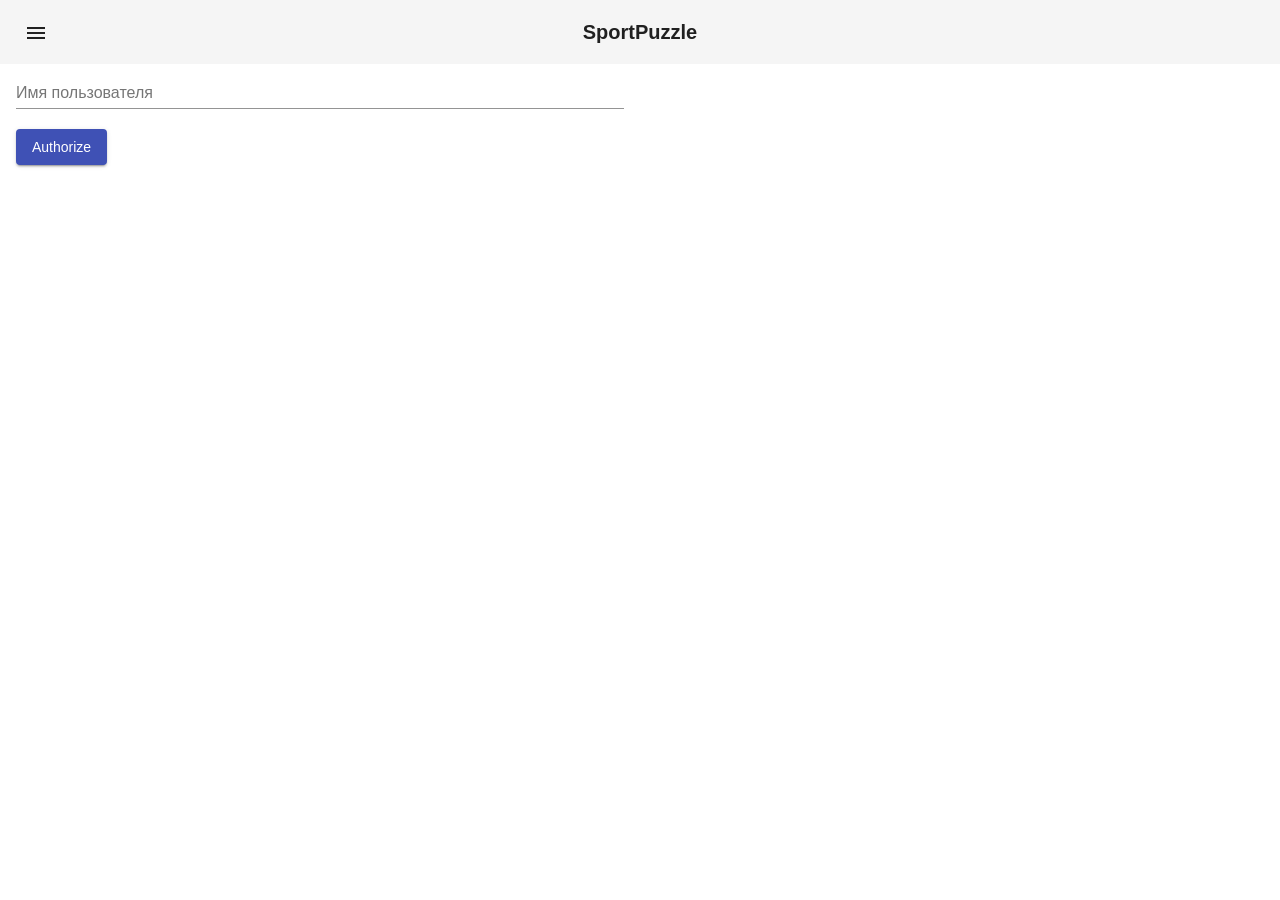
<file: index.html>
<!doctype html>
<html lang="en">
<head>
  <meta charset="utf-8">
  <title>SportPuzzle</title>
  <base href="/">

  <meta name="viewport" content="width=device-width, initial-scale=1">
  <link rel="icon" type="image/x-icon" href="favicon.ico">
  <link href="https://fonts.googleapis.com/icon?family=Material+Icons" rel="stylesheet">
<link rel="stylesheet" href="styles.45674fd48a6bd47d7253.css"></head>
<body>
  <app-root></app-root>
<script type="text/javascript" src="runtime.4b2a45bc24a55e71139a.js"></script><script type="text/javascript" src="es2015-polyfills.e5ecfcd16044078420cd.js" nomodule></script><script type="text/javascript" src="polyfills.63b0d0ef33ba90f20676.js"></script><script type="text/javascript" src="vendor.0c43f4f6d85c5fac659f.js"></script><script type="text/javascript" src="main.e3d57936a88dae4ff47b.js"></script></body>
</html>
</file>
<file: styles.45674fd48a6bd47d7253.css>
.mat-badge-content{font-weight:600;font-size:12px;font-family:Roboto,"Helvetica Neue",sans-serif}.mat-badge-small .mat-badge-content{font-size:6px}.mat-badge-large .mat-badge-content{font-size:24px}.mat-h1,.mat-headline,.mat-typography h1{font:400 24px/32px Roboto,"Helvetica Neue",sans-serif;margin:0 0 16px}.mat-h2,.mat-title,.mat-typography h2{font:500 20px/32px Roboto,"Helvetica Neue",sans-serif;margin:0 0 16px}.mat-h3,.mat-subheading-2,.mat-typography h3{font:400 16px/28px Roboto,"Helvetica Neue",sans-serif;margin:0 0 16px}.mat-h4,.mat-subheading-1,.mat-typography h4{font:400 15px/24px Roboto,"Helvetica Neue",sans-serif;margin:0 0 16px}.mat-h5,.mat-typography h5{font:400 11.62px/20px Roboto,"Helvetica Neue",sans-serif;margin:0 0 12px}.mat-h6,.mat-typography h6{font:400 9.38px/20px Roboto,"Helvetica Neue",sans-serif;margin:0 0 12px}.mat-body-2,.mat-body-strong{font:500 14px/24px Roboto,"Helvetica Neue",sans-serif}.mat-body,.mat-body-1,.mat-typography{font:400 14px/20px Roboto,"Helvetica Neue",sans-serif}.mat-body p,.mat-body-1 p,.mat-typography p{margin:0 0 12px}.mat-caption,.mat-small{font:400 12px/20px Roboto,"Helvetica Neue",sans-serif}.mat-display-4,.mat-typography .mat-display-4{font:300 112px/112px Roboto,"Helvetica Neue",sans-serif;margin:0 0 56px;letter-spacing:-.05em}.mat-display-3,.mat-typography .mat-display-3{font:400 56px/56px Roboto,"Helvetica Neue",sans-serif;margin:0 0 64px;letter-spacing:-.02em}.mat-display-2,.mat-typography .mat-display-2{font:400 45px/48px Roboto,"Helvetica Neue",sans-serif;margin:0 0 64px;letter-spacing:-.005em}.mat-display-1,.mat-typography .mat-display-1{font:400 34px/40px Roboto,"Helvetica Neue",sans-serif;margin:0 0 64px}.mat-bottom-sheet-container{font:400 14px/20px Roboto,"Helvetica Neue",sans-serif}.mat-button,.mat-fab,.mat-flat-button,.mat-icon-button,.mat-mini-fab,.mat-raised-button,.mat-stroked-button{font-family:Roboto,"Helvetica Neue",sans-serif;font-size:14px;font-weight:500}.mat-button-toggle,.mat-card{font-family:Roboto,"Helvetica Neue",sans-serif}.mat-card-title{font-size:24px;font-weight:500}.mat-card-header .mat-card-title{font-size:20px}.mat-card-content,.mat-card-subtitle{font-size:14px}.mat-checkbox{font-family:Roboto,"Helvetica Neue",sans-serif}.mat-checkbox-layout .mat-checkbox-label{line-height:24px}.mat-chip{font-size:14px;font-weight:500}.mat-chip .mat-chip-remove.mat-icon,.mat-chip .mat-chip-trailing-icon.mat-icon{font-size:18px}.mat-table{font-family:Roboto,"Helvetica Neue",sans-serif}.mat-header-cell{font-size:12px;font-weight:500}.mat-cell,.mat-footer-cell{font-size:14px}.mat-calendar{font-family:Roboto,"Helvetica Neue",sans-serif}.mat-calendar-body{font-size:13px}.mat-calendar-body-label,.mat-calendar-period-button{font-size:14px;font-weight:500}.mat-calendar-table-header th{font-size:11px;font-weight:400}.mat-dialog-title{font:500 20px/32px Roboto,"Helvetica Neue",sans-serif}.mat-expansion-panel-header{font-family:Roboto,"Helvetica Neue",sans-serif;font-size:15px;font-weight:400}.mat-expansion-panel-content{font:400 14px/20px Roboto,"Helvetica Neue",sans-serif}.mat-form-field{font-size:inherit;font-weight:400;line-height:1.125;font-family:Roboto,"Helvetica Neue",sans-serif}.mat-form-field-wrapper{padding-bottom:1.34375em}.mat-form-field-prefix .mat-icon,.mat-form-field-suffix .mat-icon{font-size:150%;line-height:1.125}.mat-form-field-prefix .mat-icon-button,.mat-form-field-suffix .mat-icon-button{height:1.5em;width:1.5em}.mat-form-field-prefix .mat-icon-button .mat-icon,.mat-form-field-suffix .mat-icon-button .mat-icon{height:1.125em;line-height:1.125}.mat-form-field-infix{padding:.5em 0;border-top:.84375em solid transparent}.mat-form-field-can-float .mat-input-server:focus+.mat-form-field-label-wrapper .mat-form-field-label,.mat-form-field-can-float.mat-form-field-should-float .mat-form-field-label{-webkit-transform:translateY(-1.34375em) scale(.75);transform:translateY(-1.34375em) scale(.75);width:133.33333%}.mat-form-field-can-float .mat-input-server[label]:not(:label-shown)+.mat-form-field-label-wrapper .mat-form-field-label{-webkit-transform:translateY(-1.34374em) scale(.75);transform:translateY(-1.34374em) scale(.75);width:133.33334%}.mat-form-field-label-wrapper{top:-.84375em;padding-top:.84375em}.mat-form-field-label{top:1.34375em}.mat-form-field-underline{bottom:1.34375em}.mat-form-field-subscript-wrapper{font-size:75%;margin-top:.66667em;top:calc(100% - 1.79167em)}.mat-form-field-appearance-legacy .mat-form-field-wrapper{padding-bottom:1.25em}.mat-form-field-appearance-legacy .mat-form-field-infix{padding:.4375em 0}.mat-form-field-appearance-legacy.mat-form-field-can-float .mat-input-server:focus+.mat-form-field-label-wrapper .mat-form-field-label,.mat-form-field-appearance-legacy.mat-form-field-can-float.mat-form-field-should-float .mat-form-field-label{-webkit-transform:translateY(-1.28125em) scale(.75) perspective(100px) translateZ(.001px);transform:translateY(-1.28125em) scale(.75) perspective(100px) translateZ(.001px);-ms-transform:translateY(-1.28125em) scale(.75);width:133.33333%}.mat-form-field-appearance-legacy.mat-form-field-can-float .mat-form-field-autofill-control:-webkit-autofill+.mat-form-field-label-wrapper .mat-form-field-label{-webkit-transform:translateY(-1.28125em) scale(.75) perspective(100px) translateZ(.00101px);transform:translateY(-1.28125em) scale(.75) perspective(100px) translateZ(.00101px);-ms-transform:translateY(-1.28124em) scale(.75);width:133.33334%}.mat-form-field-appearance-legacy.mat-form-field-can-float .mat-input-server[label]:not(:label-shown)+.mat-form-field-label-wrapper .mat-form-field-label{-webkit-transform:translateY(-1.28125em) scale(.75) perspective(100px) translateZ(.00102px);transform:translateY(-1.28125em) scale(.75) perspective(100px) translateZ(.00102px);-ms-transform:translateY(-1.28123em) scale(.75);width:133.33335%}.mat-form-field-appearance-legacy .mat-form-field-label{top:1.28125em}.mat-form-field-appearance-legacy .mat-form-field-subscript-wrapper{margin-top:.54167em;top:calc(100% - 1.66667em)}@media print{.mat-form-field-appearance-legacy.mat-form-field-can-float .mat-input-server:focus+.mat-form-field-label-wrapper .mat-form-field-label,.mat-form-field-appearance-legacy.mat-form-field-can-float.mat-form-field-should-float .mat-form-field-label{-webkit-transform:translateY(-1.28122em) scale(.75);transform:translateY(-1.28122em) scale(.75)}.mat-form-field-appearance-legacy.mat-form-field-can-float .mat-form-field-autofill-control:-webkit-autofill+.mat-form-field-label-wrapper .mat-form-field-label{-webkit-transform:translateY(-1.28121em) scale(.75);transform:translateY(-1.28121em) scale(.75)}.mat-form-field-appearance-legacy.mat-form-field-can-float .mat-input-server[label]:not(:label-shown)+.mat-form-field-label-wrapper .mat-form-field-label{-webkit-transform:translateY(-1.2812em) scale(.75);transform:translateY(-1.2812em) scale(.75)}}.mat-form-field-appearance-fill .mat-form-field-infix{padding:.25em 0 .75em}.mat-form-field-appearance-fill .mat-form-field-label{top:1.09375em;margin-top:-.5em}.mat-form-field-appearance-fill.mat-form-field-can-float .mat-input-server:focus+.mat-form-field-label-wrapper .mat-form-field-label,.mat-form-field-appearance-fill.mat-form-field-can-float.mat-form-field-should-float .mat-form-field-label{-webkit-transform:translateY(-.59375em) scale(.75);transform:translateY(-.59375em) scale(.75);width:133.33333%}.mat-form-field-appearance-fill.mat-form-field-can-float .mat-input-server[label]:not(:label-shown)+.mat-form-field-label-wrapper .mat-form-field-label{-webkit-transform:translateY(-.59374em) scale(.75);transform:translateY(-.59374em) scale(.75);width:133.33334%}.mat-form-field-appearance-outline .mat-form-field-infix{padding:1em 0}.mat-form-field-appearance-outline .mat-form-field-label{top:1.84375em;margin-top:-.25em}.mat-form-field-appearance-outline.mat-form-field-can-float .mat-input-server:focus+.mat-form-field-label-wrapper .mat-form-field-label,.mat-form-field-appearance-outline.mat-form-field-can-float.mat-form-field-should-float .mat-form-field-label{-webkit-transform:translateY(-1.59375em) scale(.75);transform:translateY(-1.59375em) scale(.75);width:133.33333%}.mat-form-field-appearance-outline.mat-form-field-can-float .mat-input-server[label]:not(:label-shown)+.mat-form-field-label-wrapper .mat-form-field-label{-webkit-transform:translateY(-1.59374em) scale(.75);transform:translateY(-1.59374em) scale(.75);width:133.33334%}.mat-grid-tile-footer,.mat-grid-tile-header{font-size:14px}.mat-grid-tile-footer .mat-line,.mat-grid-tile-header .mat-line{white-space:nowrap;overflow:hidden;text-overflow:ellipsis;display:block;box-sizing:border-box}.mat-grid-tile-footer .mat-line:nth-child(n+2),.mat-grid-tile-header .mat-line:nth-child(n+2){font-size:12px}input.mat-input-element{margin-top:-.0625em}.mat-menu-item{font-family:Roboto,"Helvetica Neue",sans-serif;font-size:14px;font-weight:400}.mat-paginator,.mat-paginator-page-size .mat-select-trigger{font-family:Roboto,"Helvetica Neue",sans-serif;font-size:12px}.mat-radio-button,.mat-select{font-family:Roboto,"Helvetica Neue",sans-serif}.mat-select-trigger{height:1.125em}.mat-slide-toggle-content{font-family:Roboto,"Helvetica Neue",sans-serif}.mat-slider-thumb-label-text{font-family:Roboto,"Helvetica Neue",sans-serif;font-size:12px;font-weight:500}.mat-stepper-horizontal,.mat-stepper-vertical{font-family:Roboto,"Helvetica Neue",sans-serif}.mat-step-label{font-size:14px;font-weight:400}.mat-step-sub-label-error{font-weight:400}.mat-step-label-error{font-size:14px}.mat-step-label-selected{font-size:14px;font-weight:500}.mat-tab-group{font-family:Roboto,"Helvetica Neue",sans-serif}.mat-tab-label,.mat-tab-link{font-family:Roboto,"Helvetica Neue",sans-serif;font-size:14px;font-weight:500}.mat-toolbar,.mat-toolbar h1,.mat-toolbar h2,.mat-toolbar h3,.mat-toolbar h4,.mat-toolbar h5,.mat-toolbar h6{font:500 20px/32px Roboto,"Helvetica Neue",sans-serif;margin:0}.mat-tooltip{font-family:Roboto,"Helvetica Neue",sans-serif;font-size:10px;padding-top:6px;padding-bottom:6px}.mat-tooltip-handset{font-size:14px;padding-top:8px;padding-bottom:8px}.mat-list-item,.mat-list-option{font-family:Roboto,"Helvetica Neue",sans-serif}.mat-list-base .mat-list-item{font-size:16px}.mat-list-base .mat-list-item .mat-line{white-space:nowrap;overflow:hidden;text-overflow:ellipsis;display:block;box-sizing:border-box}.mat-list-base .mat-list-item .mat-line:nth-child(n+2){font-size:14px}.mat-list-base .mat-list-option{font-size:16px}.mat-list-base .mat-list-option .mat-line{white-space:nowrap;overflow:hidden;text-overflow:ellipsis;display:block;box-sizing:border-box}.mat-list-base .mat-list-option .mat-line:nth-child(n+2){font-size:14px}.mat-list-base[dense] .mat-list-item{font-size:12px}.mat-list-base[dense] .mat-list-item .mat-line{white-space:nowrap;overflow:hidden;text-overflow:ellipsis;display:block;box-sizing:border-box}.mat-list-base[dense] .mat-list-item .mat-line:nth-child(n+2),.mat-list-base[dense] .mat-list-option{font-size:12px}.mat-list-base[dense] .mat-list-option .mat-line{white-space:nowrap;overflow:hidden;text-overflow:ellipsis;display:block;box-sizing:border-box}.mat-list-base[dense] .mat-list-option .mat-line:nth-child(n+2){font-size:12px}.mat-list-base[dense] .mat-subheader{font-family:Roboto,"Helvetica Neue",sans-serif;font-size:12px;font-weight:500}.mat-option{font-family:Roboto,"Helvetica Neue",sans-serif;font-size:16px;color:rgba(0,0,0,.87)}.mat-optgroup-label{font:500 14px/24px Roboto,"Helvetica Neue",sans-serif;color:rgba(0,0,0,.54)}.mat-simple-snackbar{font-family:Roboto,"Helvetica Neue",sans-serif;font-size:14px}.mat-simple-snackbar-action{line-height:1;font-family:inherit;font-size:inherit;font-weight:500}.mat-ripple{overflow:hidden;position:relative}.mat-ripple.mat-ripple-unbounded{overflow:visible}.mat-ripple-element{position:absolute;border-radius:50%;pointer-events:none;transition:opacity,-webkit-transform 0s cubic-bezier(0,0,.2,1);transition:opacity,transform 0s cubic-bezier(0,0,.2,1);transition:opacity,transform 0s cubic-bezier(0,0,.2,1),-webkit-transform 0s cubic-bezier(0,0,.2,1);-webkit-transform:scale(0);transform:scale(0)}@media (-ms-high-contrast:active){.mat-ripple-element{display:none}}.cdk-visually-hidden{border:0;clip:rect(0 0 0 0);height:1px;margin:-1px;overflow:hidden;padding:0;position:absolute;width:1px;outline:0;-webkit-appearance:none;-moz-appearance:none}.cdk-global-overlay-wrapper,.cdk-overlay-container{pointer-events:none;top:0;left:0;height:100%;width:100%}.cdk-overlay-container{position:fixed;z-index:1000}.cdk-overlay-container:empty{display:none}.cdk-global-overlay-wrapper{display:flex;position:absolute;z-index:1000}.cdk-overlay-pane{position:absolute;pointer-events:auto;box-sizing:border-box;z-index:1000;display:flex;max-width:100%;max-height:100%}.cdk-overlay-backdrop{position:absolute;top:0;bottom:0;left:0;right:0;z-index:1000;pointer-events:auto;-webkit-tap-highlight-color:transparent;transition:opacity .4s cubic-bezier(.25,.8,.25,1);opacity:0}.cdk-overlay-backdrop.cdk-overlay-backdrop-showing{opacity:1}@media screen and (-ms-high-contrast:active){.cdk-overlay-backdrop.cdk-overlay-backdrop-showing{opacity:.6}}.cdk-overlay-dark-backdrop{background:rgba(0,0,0,.32)}.cdk-overlay-transparent-backdrop,.cdk-overlay-transparent-backdrop.cdk-overlay-backdrop-showing{opacity:0}.cdk-overlay-connected-position-bounding-box{position:absolute;z-index:1000;display:flex;flex-direction:column;min-width:1px;min-height:1px}.cdk-global-scrollblock{position:fixed;width:100%;overflow-y:scroll}@-webkit-keyframes cdk-text-field-autofill-start{/*!*/}@keyframes cdk-text-field-autofill-start{/*!*/}@-webkit-keyframes cdk-text-field-autofill-end{/*!*/}@keyframes cdk-text-field-autofill-end{/*!*/}.cdk-text-field-autofill-monitored:-webkit-autofill{-webkit-animation-name:cdk-text-field-autofill-start;animation-name:cdk-text-field-autofill-start}.cdk-text-field-autofill-monitored:not(:-webkit-autofill){-webkit-animation-name:cdk-text-field-autofill-end;animation-name:cdk-text-field-autofill-end}textarea.cdk-textarea-autosize{resize:none}textarea.cdk-textarea-autosize-measuring{height:auto!important;overflow:hidden!important;padding:2px 0!important;box-sizing:content-box!important}.mat-ripple-element{background-color:rgba(0,0,0,.1)}.mat-option.mat-selected:not(.mat-option-multiple):not(.mat-option-disabled),.mat-option:focus:not(.mat-option-disabled),.mat-option:hover:not(.mat-option-disabled){background:rgba(0,0,0,.04)}.mat-option.mat-active{background:rgba(0,0,0,.04);color:rgba(0,0,0,.87)}.mat-option.mat-option-disabled{color:rgba(0,0,0,.38)}.mat-primary .mat-option.mat-selected:not(.mat-option-disabled){color:#3f51b5}.mat-accent .mat-option.mat-selected:not(.mat-option-disabled){color:#ff4081}.mat-warn .mat-option.mat-selected:not(.mat-option-disabled){color:#f44336}.mat-optgroup-disabled .mat-optgroup-label{color:rgba(0,0,0,.38)}.mat-pseudo-checkbox{color:rgba(0,0,0,.54)}.mat-pseudo-checkbox::after{color:#fafafa}.mat-accent .mat-pseudo-checkbox-checked,.mat-accent .mat-pseudo-checkbox-indeterminate,.mat-pseudo-checkbox-checked,.mat-pseudo-checkbox-indeterminate{background:#ff4081}.mat-primary .mat-pseudo-checkbox-checked,.mat-primary .mat-pseudo-checkbox-indeterminate{background:#3f51b5}.mat-warn .mat-pseudo-checkbox-checked,.mat-warn .mat-pseudo-checkbox-indeterminate{background:#f44336}.mat-pseudo-checkbox-checked.mat-pseudo-checkbox-disabled,.mat-pseudo-checkbox-indeterminate.mat-pseudo-checkbox-disabled{background:#b0b0b0}.mat-elevation-z0{box-shadow:0 0 0 0 rgba(0,0,0,.2),0 0 0 0 rgba(0,0,0,.14),0 0 0 0 rgba(0,0,0,.12)}.mat-elevation-z1{box-shadow:0 2px 1px -1px rgba(0,0,0,.2),0 1px 1px 0 rgba(0,0,0,.14),0 1px 3px 0 rgba(0,0,0,.12)}.mat-elevation-z2{box-shadow:0 3px 1px -2px rgba(0,0,0,.2),0 2px 2px 0 rgba(0,0,0,.14),0 1px 5px 0 rgba(0,0,0,.12)}.mat-elevation-z3{box-shadow:0 3px 3px -2px rgba(0,0,0,.2),0 3px 4px 0 rgba(0,0,0,.14),0 1px 8px 0 rgba(0,0,0,.12)}.mat-elevation-z4{box-shadow:0 2px 4px -1px rgba(0,0,0,.2),0 4px 5px 0 rgba(0,0,0,.14),0 1px 10px 0 rgba(0,0,0,.12)}.mat-elevation-z5{box-shadow:0 3px 5px -1px rgba(0,0,0,.2),0 5px 8px 0 rgba(0,0,0,.14),0 1px 14px 0 rgba(0,0,0,.12)}.mat-elevation-z6{box-shadow:0 3px 5px -1px rgba(0,0,0,.2),0 6px 10px 0 rgba(0,0,0,.14),0 1px 18px 0 rgba(0,0,0,.12)}.mat-elevation-z7{box-shadow:0 4px 5px -2px rgba(0,0,0,.2),0 7px 10px 1px rgba(0,0,0,.14),0 2px 16px 1px rgba(0,0,0,.12)}.mat-elevation-z8{box-shadow:0 5px 5px -3px rgba(0,0,0,.2),0 8px 10px 1px rgba(0,0,0,.14),0 3px 14px 2px rgba(0,0,0,.12)}.mat-elevation-z9{box-shadow:0 5px 6px -3px rgba(0,0,0,.2),0 9px 12px 1px rgba(0,0,0,.14),0 3px 16px 2px rgba(0,0,0,.12)}.mat-elevation-z10{box-shadow:0 6px 6px -3px rgba(0,0,0,.2),0 10px 14px 1px rgba(0,0,0,.14),0 4px 18px 3px rgba(0,0,0,.12)}.mat-elevation-z11{box-shadow:0 6px 7px -4px rgba(0,0,0,.2),0 11px 15px 1px rgba(0,0,0,.14),0 4px 20px 3px rgba(0,0,0,.12)}.mat-elevation-z12{box-shadow:0 7px 8px -4px rgba(0,0,0,.2),0 12px 17px 2px rgba(0,0,0,.14),0 5px 22px 4px rgba(0,0,0,.12)}.mat-elevation-z13{box-shadow:0 7px 8px -4px rgba(0,0,0,.2),0 13px 19px 2px rgba(0,0,0,.14),0 5px 24px 4px rgba(0,0,0,.12)}.mat-elevation-z14{box-shadow:0 7px 9px -4px rgba(0,0,0,.2),0 14px 21px 2px rgba(0,0,0,.14),0 5px 26px 4px rgba(0,0,0,.12)}.mat-elevation-z15{box-shadow:0 8px 9px -5px rgba(0,0,0,.2),0 15px 22px 2px rgba(0,0,0,.14),0 6px 28px 5px rgba(0,0,0,.12)}.mat-elevation-z16{box-shadow:0 8px 10px -5px rgba(0,0,0,.2),0 16px 24px 2px rgba(0,0,0,.14),0 6px 30px 5px rgba(0,0,0,.12)}.mat-elevation-z17{box-shadow:0 8px 11px -5px rgba(0,0,0,.2),0 17px 26px 2px rgba(0,0,0,.14),0 6px 32px 5px rgba(0,0,0,.12)}.mat-elevation-z18{box-shadow:0 9px 11px -5px rgba(0,0,0,.2),0 18px 28px 2px rgba(0,0,0,.14),0 7px 34px 6px rgba(0,0,0,.12)}.mat-elevation-z19{box-shadow:0 9px 12px -6px rgba(0,0,0,.2),0 19px 29px 2px rgba(0,0,0,.14),0 7px 36px 6px rgba(0,0,0,.12)}.mat-elevation-z20{box-shadow:0 10px 13px -6px rgba(0,0,0,.2),0 20px 31px 3px rgba(0,0,0,.14),0 8px 38px 7px rgba(0,0,0,.12)}.mat-elevation-z21{box-shadow:0 10px 13px -6px rgba(0,0,0,.2),0 21px 33px 3px rgba(0,0,0,.14),0 8px 40px 7px rgba(0,0,0,.12)}.mat-elevation-z22{box-shadow:0 10px 14px -6px rgba(0,0,0,.2),0 22px 35px 3px rgba(0,0,0,.14),0 8px 42px 7px rgba(0,0,0,.12)}.mat-elevation-z23{box-shadow:0 11px 14px -7px rgba(0,0,0,.2),0 23px 36px 3px rgba(0,0,0,.14),0 9px 44px 8px rgba(0,0,0,.12)}.mat-elevation-z24{box-shadow:0 11px 15px -7px rgba(0,0,0,.2),0 24px 38px 3px rgba(0,0,0,.14),0 9px 46px 8px rgba(0,0,0,.12)}.mat-app-background{background-color:#fafafa;color:rgba(0,0,0,.87)}.mat-theme-loaded-marker{display:none}.mat-autocomplete-panel{background:#fff;color:rgba(0,0,0,.87)}.mat-autocomplete-panel:not([class*=mat-elevation-z]){box-shadow:0 2px 4px -1px rgba(0,0,0,.2),0 4px 5px 0 rgba(0,0,0,.14),0 1px 10px 0 rgba(0,0,0,.12)}.mat-autocomplete-panel .mat-option.mat-selected:not(.mat-active):not(:hover){background:#fff}.mat-autocomplete-panel .mat-option.mat-selected:not(.mat-active):not(:hover):not(.mat-option-disabled){color:rgba(0,0,0,.87)}@media (-ms-high-contrast:active){.mat-badge-content{outline:solid 1px;border-radius:0}.mat-checkbox-disabled{opacity:.5}}.mat-badge-accent .mat-badge-content{background:#ff4081;color:#fff}.mat-badge-warn .mat-badge-content{color:#fff;background:#f44336}.mat-badge{position:relative}.mat-badge-hidden .mat-badge-content{display:none}.mat-badge-disabled .mat-badge-content{background:#b9b9b9;color:rgba(0,0,0,.38)}.mat-badge-content{color:#fff;background:#3f51b5;position:absolute;text-align:center;display:inline-block;border-radius:50%;transition:-webkit-transform .2s ease-in-out;transition:transform .2s ease-in-out;transition:transform .2s ease-in-out,-webkit-transform .2s ease-in-out;-webkit-transform:scale(.6);transform:scale(.6);overflow:hidden;white-space:nowrap;text-overflow:ellipsis;pointer-events:none}.mat-badge-content.mat-badge-active{-webkit-transform:none;transform:none}.mat-badge-small .mat-badge-content{width:16px;height:16px;line-height:16px}.mat-badge-small.mat-badge-above .mat-badge-content{top:-8px}.mat-badge-small.mat-badge-below .mat-badge-content{bottom:-8px}.mat-badge-small.mat-badge-before .mat-badge-content{left:-16px}[dir=rtl] .mat-badge-small.mat-badge-before .mat-badge-content{left:auto;right:-16px}.mat-badge-small.mat-badge-after .mat-badge-content{right:-16px}[dir=rtl] .mat-badge-small.mat-badge-after .mat-badge-content{right:auto;left:-16px}.mat-badge-small.mat-badge-overlap.mat-badge-before .mat-badge-content{left:-8px}[dir=rtl] .mat-badge-small.mat-badge-overlap.mat-badge-before .mat-badge-content{left:auto;right:-8px}.mat-badge-small.mat-badge-overlap.mat-badge-after .mat-badge-content{right:-8px}[dir=rtl] .mat-badge-small.mat-badge-overlap.mat-badge-after .mat-badge-content{right:auto;left:-8px}.mat-badge-medium .mat-badge-content{width:22px;height:22px;line-height:22px}.mat-badge-medium.mat-badge-above .mat-badge-content{top:-11px}.mat-badge-medium.mat-badge-below .mat-badge-content{bottom:-11px}.mat-badge-medium.mat-badge-before .mat-badge-content{left:-22px}[dir=rtl] .mat-badge-medium.mat-badge-before .mat-badge-content{left:auto;right:-22px}.mat-badge-medium.mat-badge-after .mat-badge-content{right:-22px}[dir=rtl] .mat-badge-medium.mat-badge-after .mat-badge-content{right:auto;left:-22px}.mat-badge-medium.mat-badge-overlap.mat-badge-before .mat-badge-content{left:-11px}[dir=rtl] .mat-badge-medium.mat-badge-overlap.mat-badge-before .mat-badge-content{left:auto;right:-11px}.mat-badge-medium.mat-badge-overlap.mat-badge-after .mat-badge-content{right:-11px}[dir=rtl] .mat-badge-medium.mat-badge-overlap.mat-badge-after .mat-badge-content{right:auto;left:-11px}.mat-badge-large .mat-badge-content{width:28px;height:28px;line-height:28px}.mat-badge-large.mat-badge-above .mat-badge-content{top:-14px}.mat-badge-large.mat-badge-below .mat-badge-content{bottom:-14px}.mat-badge-large.mat-badge-before .mat-badge-content{left:-28px}[dir=rtl] .mat-badge-large.mat-badge-before .mat-badge-content{left:auto;right:-28px}.mat-badge-large.mat-badge-after .mat-badge-content{right:-28px}[dir=rtl] .mat-badge-large.mat-badge-after .mat-badge-content{right:auto;left:-28px}.mat-badge-large.mat-badge-overlap.mat-badge-before .mat-badge-content{left:-14px}[dir=rtl] .mat-badge-large.mat-badge-overlap.mat-badge-before .mat-badge-content{left:auto;right:-14px}.mat-badge-large.mat-badge-overlap.mat-badge-after .mat-badge-content{right:-14px}[dir=rtl] .mat-badge-large.mat-badge-overlap.mat-badge-after .mat-badge-content{right:auto;left:-14px}.mat-bottom-sheet-container{box-shadow:0 8px 10px -5px rgba(0,0,0,.2),0 16px 24px 2px rgba(0,0,0,.14),0 6px 30px 5px rgba(0,0,0,.12);background:#fff;color:rgba(0,0,0,.87)}.mat-button,.mat-icon-button,.mat-stroked-button{color:inherit;background:0 0}.mat-button.mat-primary,.mat-icon-button.mat-primary,.mat-stroked-button.mat-primary{color:#3f51b5}.mat-button.mat-accent,.mat-icon-button.mat-accent,.mat-stroked-button.mat-accent{color:#ff4081}.mat-button.mat-warn,.mat-icon-button.mat-warn,.mat-stroked-button.mat-warn{color:#f44336}.mat-button.mat-accent[disabled],.mat-button.mat-primary[disabled],.mat-button.mat-warn[disabled],.mat-button[disabled][disabled],.mat-icon-button.mat-accent[disabled],.mat-icon-button.mat-primary[disabled],.mat-icon-button.mat-warn[disabled],.mat-icon-button[disabled][disabled],.mat-stroked-button.mat-accent[disabled],.mat-stroked-button.mat-primary[disabled],.mat-stroked-button.mat-warn[disabled],.mat-stroked-button[disabled][disabled]{color:rgba(0,0,0,.26)}.mat-button.mat-primary .mat-button-focus-overlay,.mat-icon-button.mat-primary .mat-button-focus-overlay,.mat-stroked-button.mat-primary .mat-button-focus-overlay{background-color:#3f51b5}.mat-button.mat-accent .mat-button-focus-overlay,.mat-icon-button.mat-accent .mat-button-focus-overlay,.mat-stroked-button.mat-accent .mat-button-focus-overlay{background-color:#ff4081}.mat-button.mat-warn .mat-button-focus-overlay,.mat-icon-button.mat-warn .mat-button-focus-overlay,.mat-stroked-button.mat-warn .mat-button-focus-overlay{background-color:#f44336}.mat-button[disabled] .mat-button-focus-overlay,.mat-icon-button[disabled] .mat-button-focus-overlay,.mat-stroked-button[disabled] .mat-button-focus-overlay{background-color:transparent}.mat-button .mat-ripple-element,.mat-icon-button .mat-ripple-element,.mat-stroked-button .mat-ripple-element{opacity:.1;background-color:currentColor}.mat-button-focus-overlay{background:#000}.mat-stroked-button:not([disabled]){border-color:rgba(0,0,0,.12)}.mat-fab,.mat-flat-button,.mat-mini-fab,.mat-raised-button{color:rgba(0,0,0,.87);background-color:#fff}.mat-fab.mat-accent,.mat-fab.mat-primary,.mat-fab.mat-warn,.mat-flat-button.mat-accent,.mat-flat-button.mat-primary,.mat-flat-button.mat-warn,.mat-mini-fab.mat-accent,.mat-mini-fab.mat-primary,.mat-mini-fab.mat-warn,.mat-raised-button.mat-accent,.mat-raised-button.mat-primary,.mat-raised-button.mat-warn{color:#fff}.mat-fab.mat-accent[disabled],.mat-fab.mat-primary[disabled],.mat-fab.mat-warn[disabled],.mat-fab[disabled][disabled],.mat-flat-button.mat-accent[disabled],.mat-flat-button.mat-primary[disabled],.mat-flat-button.mat-warn[disabled],.mat-flat-button[disabled][disabled],.mat-mini-fab.mat-accent[disabled],.mat-mini-fab.mat-primary[disabled],.mat-mini-fab.mat-warn[disabled],.mat-mini-fab[disabled][disabled],.mat-raised-button.mat-accent[disabled],.mat-raised-button.mat-primary[disabled],.mat-raised-button.mat-warn[disabled],.mat-raised-button[disabled][disabled]{color:rgba(0,0,0,.26);background-color:rgba(0,0,0,.12)}.mat-fab.mat-primary,.mat-flat-button.mat-primary,.mat-mini-fab.mat-primary,.mat-raised-button.mat-primary{background-color:#3f51b5}.mat-fab.mat-accent,.mat-flat-button.mat-accent,.mat-mini-fab.mat-accent,.mat-raised-button.mat-accent{background-color:#ff4081}.mat-fab.mat-warn,.mat-flat-button.mat-warn,.mat-mini-fab.mat-warn,.mat-raised-button.mat-warn{background-color:#f44336}.mat-fab.mat-accent .mat-ripple-element,.mat-fab.mat-primary .mat-ripple-element,.mat-fab.mat-warn .mat-ripple-element,.mat-flat-button.mat-accent .mat-ripple-element,.mat-flat-button.mat-primary .mat-ripple-element,.mat-flat-button.mat-warn .mat-ripple-element,.mat-mini-fab.mat-accent .mat-ripple-element,.mat-mini-fab.mat-primary .mat-ripple-element,.mat-mini-fab.mat-warn .mat-ripple-element,.mat-raised-button.mat-accent .mat-ripple-element,.mat-raised-button.mat-primary .mat-ripple-element,.mat-raised-button.mat-warn .mat-ripple-element{background-color:rgba(255,255,255,.1)}.mat-flat-button:not([class*=mat-elevation-z]),.mat-stroked-button:not([class*=mat-elevation-z]){box-shadow:0 0 0 0 rgba(0,0,0,.2),0 0 0 0 rgba(0,0,0,.14),0 0 0 0 rgba(0,0,0,.12)}.mat-raised-button:not([class*=mat-elevation-z]){box-shadow:0 3px 1px -2px rgba(0,0,0,.2),0 2px 2px 0 rgba(0,0,0,.14),0 1px 5px 0 rgba(0,0,0,.12)}.mat-raised-button:not([disabled]):active:not([class*=mat-elevation-z]){box-shadow:0 5px 5px -3px rgba(0,0,0,.2),0 8px 10px 1px rgba(0,0,0,.14),0 3px 14px 2px rgba(0,0,0,.12)}.mat-raised-button[disabled]:not([class*=mat-elevation-z]){box-shadow:0 0 0 0 rgba(0,0,0,.2),0 0 0 0 rgba(0,0,0,.14),0 0 0 0 rgba(0,0,0,.12)}.mat-fab:not([class*=mat-elevation-z]),.mat-mini-fab:not([class*=mat-elevation-z]){box-shadow:0 3px 5px -1px rgba(0,0,0,.2),0 6px 10px 0 rgba(0,0,0,.14),0 1px 18px 0 rgba(0,0,0,.12)}.mat-fab:not([disabled]):active:not([class*=mat-elevation-z]),.mat-mini-fab:not([disabled]):active:not([class*=mat-elevation-z]){box-shadow:0 7px 8px -4px rgba(0,0,0,.2),0 12px 17px 2px rgba(0,0,0,.14),0 5px 22px 4px rgba(0,0,0,.12)}.mat-fab[disabled]:not([class*=mat-elevation-z]),.mat-mini-fab[disabled]:not([class*=mat-elevation-z]){box-shadow:0 0 0 0 rgba(0,0,0,.2),0 0 0 0 rgba(0,0,0,.14),0 0 0 0 rgba(0,0,0,.12)}.mat-button-toggle-group,.mat-button-toggle-standalone{box-shadow:0 3px 1px -2px rgba(0,0,0,.2),0 2px 2px 0 rgba(0,0,0,.14),0 1px 5px 0 rgba(0,0,0,.12)}.mat-button-toggle-group-appearance-standard,.mat-button-toggle-standalone.mat-button-toggle-appearance-standard{box-shadow:none;border:1px solid rgba(0,0,0,.12)}.mat-button-toggle{color:rgba(0,0,0,.38)}.mat-button-toggle .mat-button-toggle-focus-overlay{background-color:rgba(0,0,0,.12)}.mat-button-toggle-appearance-standard{color:rgba(0,0,0,.87);background:#fff}.mat-button-toggle-appearance-standard .mat-button-toggle-focus-overlay{background-color:#000}.mat-button-toggle-group-appearance-standard .mat-button-toggle+.mat-button-toggle{border-left:1px solid rgba(0,0,0,.12)}[dir=rtl] .mat-button-toggle-group-appearance-standard .mat-button-toggle+.mat-button-toggle{border-left:none;border-right:1px solid rgba(0,0,0,.12)}.mat-button-toggle-group-appearance-standard.mat-button-toggle-vertical .mat-button-toggle+.mat-button-toggle{border-left:none;border-right:none;border-top:1px solid rgba(0,0,0,.12)}.mat-button-toggle-checked{background-color:#e0e0e0;color:rgba(0,0,0,.54)}.mat-button-toggle-checked.mat-button-toggle-appearance-standard{color:rgba(0,0,0,.87)}.mat-button-toggle-disabled{color:rgba(0,0,0,.26);background-color:#eee}.mat-button-toggle-disabled.mat-button-toggle-appearance-standard{background:#fff}.mat-button-toggle-disabled.mat-button-toggle-checked{background-color:#bdbdbd}.mat-card{background:#fff;color:rgba(0,0,0,.87)}.mat-card:not([class*=mat-elevation-z]){box-shadow:0 2px 1px -1px rgba(0,0,0,.2),0 1px 1px 0 rgba(0,0,0,.14),0 1px 3px 0 rgba(0,0,0,.12)}.mat-card.mat-card-flat:not([class*=mat-elevation-z]){box-shadow:0 0 0 0 rgba(0,0,0,.2),0 0 0 0 rgba(0,0,0,.14),0 0 0 0 rgba(0,0,0,.12)}.mat-card-subtitle{color:rgba(0,0,0,.54)}.mat-checkbox-frame{border-color:rgba(0,0,0,.54)}.mat-checkbox-checkmark{fill:#fafafa}.mat-checkbox-checkmark-path{stroke:#fafafa!important}@media (-ms-high-contrast:black-on-white){.mat-checkbox-checkmark-path{stroke:#000!important}}.mat-checkbox-mixedmark{background-color:#fafafa}.mat-checkbox-checked.mat-primary .mat-checkbox-background,.mat-checkbox-indeterminate.mat-primary .mat-checkbox-background{background-color:#3f51b5}.mat-checkbox-checked.mat-accent .mat-checkbox-background,.mat-checkbox-indeterminate.mat-accent .mat-checkbox-background{background-color:#ff4081}.mat-checkbox-checked.mat-warn .mat-checkbox-background,.mat-checkbox-indeterminate.mat-warn .mat-checkbox-background{background-color:#f44336}.mat-checkbox-disabled.mat-checkbox-checked .mat-checkbox-background,.mat-checkbox-disabled.mat-checkbox-indeterminate .mat-checkbox-background{background-color:#b0b0b0}.mat-checkbox-disabled:not(.mat-checkbox-checked) .mat-checkbox-frame{border-color:#b0b0b0}.mat-checkbox-disabled .mat-checkbox-label{color:rgba(0,0,0,.54)}@media (-ms-high-contrast:active){.mat-checkbox-background{background:0 0}}.mat-checkbox:not(.mat-checkbox-disabled).mat-primary .mat-checkbox-ripple .mat-ripple-element{background-color:#3f51b5}.mat-checkbox:not(.mat-checkbox-disabled).mat-accent .mat-checkbox-ripple .mat-ripple-element{background-color:#ff4081}.mat-checkbox:not(.mat-checkbox-disabled).mat-warn .mat-checkbox-ripple .mat-ripple-element{background-color:#f44336}.mat-chip.mat-standard-chip{background-color:#e0e0e0;color:rgba(0,0,0,.87)}.mat-chip.mat-standard-chip .mat-chip-remove{color:rgba(0,0,0,.87);opacity:.4}.mat-chip.mat-standard-chip:not(.mat-chip-disabled):active{box-shadow:0 3px 3px -2px rgba(0,0,0,.2),0 3px 4px 0 rgba(0,0,0,.14),0 1px 8px 0 rgba(0,0,0,.12)}.mat-chip.mat-standard-chip:not(.mat-chip-disabled) .mat-chip-remove:hover{opacity:.54}.mat-chip.mat-standard-chip.mat-chip-disabled{opacity:.4}.mat-chip.mat-standard-chip::after{background:#000}.mat-chip.mat-standard-chip.mat-chip-selected.mat-primary{background-color:#3f51b5;color:#fff}.mat-chip.mat-standard-chip.mat-chip-selected.mat-primary .mat-chip-remove{color:#fff;opacity:.4}.mat-chip.mat-standard-chip.mat-chip-selected.mat-primary .mat-ripple-element{background:rgba(255,255,255,.1)}.mat-chip.mat-standard-chip.mat-chip-selected.mat-warn{background-color:#f44336;color:#fff}.mat-chip.mat-standard-chip.mat-chip-selected.mat-warn .mat-chip-remove{color:#fff;opacity:.4}.mat-chip.mat-standard-chip.mat-chip-selected.mat-warn .mat-ripple-element{background:rgba(255,255,255,.1)}.mat-chip.mat-standard-chip.mat-chip-selected.mat-accent{background-color:#ff4081;color:#fff}.mat-chip.mat-standard-chip.mat-chip-selected.mat-accent .mat-chip-remove{color:#fff;opacity:.4}.mat-chip.mat-standard-chip.mat-chip-selected.mat-accent .mat-ripple-element{background:rgba(255,255,255,.1)}.mat-table{background:#fff}.mat-table tbody,.mat-table tfoot,.mat-table thead,.mat-table-sticky,[mat-footer-row],[mat-header-row],[mat-row],mat-footer-row,mat-header-row,mat-row{background:inherit}mat-footer-row,mat-header-row,mat-row,td.mat-cell,td.mat-footer-cell,th.mat-header-cell{border-bottom-color:rgba(0,0,0,.12)}.mat-header-cell{color:rgba(0,0,0,.54)}.mat-cell,.mat-footer-cell{color:rgba(0,0,0,.87)}.mat-calendar-arrow{border-top-color:rgba(0,0,0,.54)}.mat-datepicker-content .mat-calendar-next-button,.mat-datepicker-content .mat-calendar-previous-button,.mat-datepicker-toggle{color:rgba(0,0,0,.54)}.mat-calendar-table-header{color:rgba(0,0,0,.38)}.mat-calendar-table-header-divider::after{background:rgba(0,0,0,.12)}.mat-calendar-body-label{color:rgba(0,0,0,.54)}.mat-calendar-body-cell-content{color:rgba(0,0,0,.87);border-color:transparent}.mat-calendar-body-disabled>.mat-calendar-body-cell-content:not(.mat-calendar-body-selected){color:rgba(0,0,0,.38)}.cdk-keyboard-focused .mat-calendar-body-active>.mat-calendar-body-cell-content:not(.mat-calendar-body-selected),.cdk-program-focused .mat-calendar-body-active>.mat-calendar-body-cell-content:not(.mat-calendar-body-selected),.mat-calendar-body-cell:not(.mat-calendar-body-disabled):hover>.mat-calendar-body-cell-content:not(.mat-calendar-body-selected){background-color:rgba(0,0,0,.04)}.mat-calendar-body-today:not(.mat-calendar-body-selected){border-color:rgba(0,0,0,.38)}.mat-calendar-body-disabled>.mat-calendar-body-today:not(.mat-calendar-body-selected){border-color:rgba(0,0,0,.18)}.mat-calendar-body-selected{background-color:#3f51b5;color:#fff}.mat-calendar-body-disabled>.mat-calendar-body-selected{background-color:rgba(63,81,181,.4)}.mat-calendar-body-today.mat-calendar-body-selected{box-shadow:inset 0 0 0 1px #fff}.mat-datepicker-content{box-shadow:0 2px 4px -1px rgba(0,0,0,.2),0 4px 5px 0 rgba(0,0,0,.14),0 1px 10px 0 rgba(0,0,0,.12);background-color:#fff;color:rgba(0,0,0,.87)}.mat-datepicker-content.mat-accent .mat-calendar-body-selected{background-color:#ff4081;color:#fff}.mat-datepicker-content.mat-accent .mat-calendar-body-disabled>.mat-calendar-body-selected{background-color:rgba(255,64,129,.4)}.mat-datepicker-content.mat-accent .mat-calendar-body-today.mat-calendar-body-selected{box-shadow:inset 0 0 0 1px #fff}.mat-datepicker-content.mat-warn .mat-calendar-body-selected{background-color:#f44336;color:#fff}.mat-datepicker-content.mat-warn .mat-calendar-body-disabled>.mat-calendar-body-selected{background-color:rgba(244,67,54,.4)}.mat-datepicker-content.mat-warn .mat-calendar-body-today.mat-calendar-body-selected{box-shadow:inset 0 0 0 1px #fff}.mat-datepicker-content-touch{box-shadow:0 0 0 0 rgba(0,0,0,.2),0 0 0 0 rgba(0,0,0,.14),0 0 0 0 rgba(0,0,0,.12)}.mat-datepicker-toggle-active{color:#3f51b5}.mat-datepicker-toggle-active.mat-accent{color:#ff4081}.mat-datepicker-toggle-active.mat-warn{color:#f44336}.mat-dialog-container{box-shadow:0 11px 15px -7px rgba(0,0,0,.2),0 24px 38px 3px rgba(0,0,0,.14),0 9px 46px 8px rgba(0,0,0,.12);background:#fff;color:rgba(0,0,0,.87)}.mat-divider{border-top-color:rgba(0,0,0,.12)}.mat-divider-vertical{border-right-color:rgba(0,0,0,.12)}.mat-expansion-panel{background:#fff;color:rgba(0,0,0,.87)}.mat-expansion-panel:not([class*=mat-elevation-z]){box-shadow:0 3px 1px -2px rgba(0,0,0,.2),0 2px 2px 0 rgba(0,0,0,.14),0 1px 5px 0 rgba(0,0,0,.12)}.mat-action-row{border-top-color:rgba(0,0,0,.12)}.mat-expansion-panel:not(.mat-expanded) .mat-expansion-panel-header:not([aria-disabled=true]).cdk-keyboard-focused,.mat-expansion-panel:not(.mat-expanded) .mat-expansion-panel-header:not([aria-disabled=true]).cdk-program-focused,.mat-expansion-panel:not(.mat-expanded) .mat-expansion-panel-header:not([aria-disabled=true]):hover{background:rgba(0,0,0,.04)}@media (hover:none){.mat-expansion-panel:not(.mat-expanded):not([aria-disabled=true]) .mat-expansion-panel-header:hover{background:#fff}}.mat-expansion-panel-header-title{color:rgba(0,0,0,.87)}.mat-expansion-indicator::after,.mat-expansion-panel-header-description{color:rgba(0,0,0,.54)}.mat-expansion-panel-header[aria-disabled=true]{color:rgba(0,0,0,.26)}.mat-expansion-panel-header[aria-disabled=true] .mat-expansion-panel-header-description,.mat-expansion-panel-header[aria-disabled=true] .mat-expansion-panel-header-title{color:inherit}.mat-form-field-label,.mat-hint{color:rgba(0,0,0,.6)}.mat-form-field.mat-focused .mat-form-field-label{color:#3f51b5}.mat-form-field.mat-focused .mat-form-field-label.mat-accent{color:#ff4081}.mat-form-field.mat-focused .mat-form-field-label.mat-warn{color:#f44336}.mat-focused .mat-form-field-required-marker{color:#ff4081}.mat-form-field-ripple{background-color:rgba(0,0,0,.87)}.mat-form-field.mat-focused .mat-form-field-ripple{background-color:#3f51b5}.mat-form-field.mat-focused .mat-form-field-ripple.mat-accent{background-color:#ff4081}.mat-form-field.mat-focused .mat-form-field-ripple.mat-warn{background-color:#f44336}.mat-form-field-type-mat-native-select.mat-focused:not(.mat-form-field-invalid) .mat-form-field-infix::after{color:#3f51b5}.mat-form-field-type-mat-native-select.mat-focused:not(.mat-form-field-invalid).mat-accent .mat-form-field-infix::after{color:#ff4081}.mat-form-field-type-mat-native-select.mat-focused:not(.mat-form-field-invalid).mat-warn .mat-form-field-infix::after,.mat-form-field.mat-form-field-invalid .mat-form-field-label,.mat-form-field.mat-form-field-invalid .mat-form-field-label .mat-form-field-required-marker,.mat-form-field.mat-form-field-invalid .mat-form-field-label.mat-accent{color:#f44336}.mat-form-field.mat-form-field-invalid .mat-form-field-ripple,.mat-form-field.mat-form-field-invalid .mat-form-field-ripple.mat-accent{background-color:#f44336}.mat-error{color:#f44336}.mat-form-field-appearance-legacy .mat-form-field-label,.mat-form-field-appearance-legacy .mat-hint{color:rgba(0,0,0,.54)}.mat-form-field-appearance-legacy .mat-form-field-underline{bottom:1.25em;background-color:rgba(0,0,0,.42)}.mat-form-field-appearance-legacy.mat-form-field-disabled .mat-form-field-underline{background-image:linear-gradient(to right,rgba(0,0,0,.42) 0,rgba(0,0,0,.42) 33%,transparent 0);background-size:4px 100%;background-repeat:repeat-x}.mat-form-field-appearance-standard .mat-form-field-underline{background-color:rgba(0,0,0,.42)}.mat-form-field-appearance-standard.mat-form-field-disabled .mat-form-field-underline{background-image:linear-gradient(to right,rgba(0,0,0,.42) 0,rgba(0,0,0,.42) 33%,transparent 0);background-size:4px 100%;background-repeat:repeat-x}.mat-form-field-appearance-fill .mat-form-field-flex{background-color:rgba(0,0,0,.04)}.mat-form-field-appearance-fill.mat-form-field-disabled .mat-form-field-flex{background-color:rgba(0,0,0,.02)}.mat-form-field-appearance-fill .mat-form-field-underline::before{background-color:rgba(0,0,0,.42)}.mat-form-field-appearance-fill.mat-form-field-disabled .mat-form-field-label{color:rgba(0,0,0,.38)}.mat-form-field-appearance-fill.mat-form-field-disabled .mat-form-field-underline::before{background-color:transparent}.mat-form-field-appearance-outline .mat-form-field-outline{color:rgba(0,0,0,.12)}.mat-form-field-appearance-outline .mat-form-field-outline-thick{color:rgba(0,0,0,.87)}.mat-form-field-appearance-outline.mat-focused .mat-form-field-outline-thick{color:#3f51b5}.mat-form-field-appearance-outline.mat-focused.mat-accent .mat-form-field-outline-thick{color:#ff4081}.mat-form-field-appearance-outline.mat-focused.mat-warn .mat-form-field-outline-thick,.mat-form-field-appearance-outline.mat-form-field-invalid.mat-form-field-invalid .mat-form-field-outline-thick{color:#f44336}.mat-form-field-appearance-outline.mat-form-field-disabled .mat-form-field-label{color:rgba(0,0,0,.38)}.mat-form-field-appearance-outline.mat-form-field-disabled .mat-form-field-outline{color:rgba(0,0,0,.06)}.mat-icon.mat-primary{color:#3f51b5}.mat-icon.mat-accent{color:#ff4081}.mat-icon.mat-warn{color:#f44336}.mat-form-field-type-mat-native-select .mat-form-field-infix::after{color:rgba(0,0,0,.54)}.mat-form-field-type-mat-native-select.mat-form-field-disabled .mat-form-field-infix::after,.mat-input-element:disabled{color:rgba(0,0,0,.38)}.mat-input-element{caret-color:#3f51b5}.mat-input-element::-ms-input-placeholder{color:rgba(0,0,0,.42)}.mat-input-element::placeholder{color:rgba(0,0,0,.42)}.mat-input-element::-moz-placeholder{color:rgba(0,0,0,.42)}.mat-input-element::-webkit-input-placeholder{color:rgba(0,0,0,.42)}.mat-input-element:-ms-input-placeholder{color:rgba(0,0,0,.42)}.mat-accent .mat-input-element{caret-color:#ff4081}.mat-form-field-invalid .mat-input-element,.mat-warn .mat-input-element{caret-color:#f44336}.mat-form-field-type-mat-native-select.mat-form-field-invalid .mat-form-field-infix::after{color:#f44336}.mat-list-base .mat-list-item,.mat-list-base .mat-list-option{color:rgba(0,0,0,.87)}.mat-list-base .mat-subheader{font-family:Roboto,"Helvetica Neue",sans-serif;font-size:14px;font-weight:500;color:rgba(0,0,0,.54)}.mat-list-item-disabled{background-color:#eee}.mat-list-option:focus,.mat-list-option:hover,.mat-nav-list .mat-list-item:focus,.mat-nav-list .mat-list-item:hover{background:rgba(0,0,0,.04)}.mat-menu-panel{background:#fff}.mat-menu-panel:not([class*=mat-elevation-z]){box-shadow:0 2px 4px -1px rgba(0,0,0,.2),0 4px 5px 0 rgba(0,0,0,.14),0 1px 10px 0 rgba(0,0,0,.12)}.mat-menu-item{background:0 0;color:rgba(0,0,0,.87)}.mat-menu-item[disabled],.mat-menu-item[disabled]::after{color:rgba(0,0,0,.38)}.mat-menu-item .mat-icon-no-color,.mat-menu-item-submenu-trigger::after{color:rgba(0,0,0,.54)}.mat-menu-item-highlighted:not([disabled]),.mat-menu-item.cdk-keyboard-focused:not([disabled]),.mat-menu-item.cdk-program-focused:not([disabled]),.mat-menu-item:hover:not([disabled]){background:rgba(0,0,0,.04)}.mat-paginator{background:#fff}.mat-paginator,.mat-paginator-page-size .mat-select-trigger{color:rgba(0,0,0,.54)}.mat-paginator-decrement,.mat-paginator-increment{border-top:2px solid rgba(0,0,0,.54);border-right:2px solid rgba(0,0,0,.54)}.mat-paginator-first,.mat-paginator-last{border-top:2px solid rgba(0,0,0,.54)}.mat-icon-button[disabled] .mat-paginator-decrement,.mat-icon-button[disabled] .mat-paginator-first,.mat-icon-button[disabled] .mat-paginator-increment,.mat-icon-button[disabled] .mat-paginator-last{border-color:rgba(0,0,0,.38)}.mat-progress-bar-background{fill:#c5cae9}.mat-progress-bar-buffer{background-color:#c5cae9}.mat-progress-bar-fill::after{background-color:#3f51b5}.mat-progress-bar.mat-accent .mat-progress-bar-background{fill:#ff80ab}.mat-progress-bar.mat-accent .mat-progress-bar-buffer{background-color:#ff80ab}.mat-progress-bar.mat-accent .mat-progress-bar-fill::after{background-color:#ff4081}.mat-progress-bar.mat-warn .mat-progress-bar-background{fill:#ffcdd2}.mat-progress-bar.mat-warn .mat-progress-bar-buffer{background-color:#ffcdd2}.mat-progress-bar.mat-warn .mat-progress-bar-fill::after{background-color:#f44336}.mat-progress-spinner circle,.mat-spinner circle{stroke:#3f51b5}.mat-progress-spinner.mat-accent circle,.mat-spinner.mat-accent circle{stroke:#ff4081}.mat-progress-spinner.mat-warn circle,.mat-spinner.mat-warn circle{stroke:#f44336}.mat-radio-outer-circle{border-color:rgba(0,0,0,.54)}.mat-radio-button.mat-primary.mat-radio-checked .mat-radio-outer-circle{border-color:#3f51b5}.mat-radio-button.mat-primary .mat-radio-inner-circle,.mat-radio-button.mat-primary .mat-radio-ripple .mat-ripple-element:not(.mat-radio-persistent-ripple),.mat-radio-button.mat-primary.mat-radio-checked .mat-radio-persistent-ripple,.mat-radio-button.mat-primary:active .mat-radio-persistent-ripple{background-color:#3f51b5}.mat-radio-button.mat-accent.mat-radio-checked .mat-radio-outer-circle{border-color:#ff4081}.mat-radio-button.mat-accent .mat-radio-inner-circle,.mat-radio-button.mat-accent .mat-radio-ripple .mat-ripple-element:not(.mat-radio-persistent-ripple),.mat-radio-button.mat-accent.mat-radio-checked .mat-radio-persistent-ripple,.mat-radio-button.mat-accent:active .mat-radio-persistent-ripple{background-color:#ff4081}.mat-radio-button.mat-warn.mat-radio-checked .mat-radio-outer-circle{border-color:#f44336}.mat-radio-button.mat-warn .mat-radio-inner-circle,.mat-radio-button.mat-warn .mat-radio-ripple .mat-ripple-element:not(.mat-radio-persistent-ripple),.mat-radio-button.mat-warn.mat-radio-checked .mat-radio-persistent-ripple,.mat-radio-button.mat-warn:active .mat-radio-persistent-ripple{background-color:#f44336}.mat-radio-button.mat-radio-disabled .mat-radio-outer-circle,.mat-radio-button.mat-radio-disabled.mat-radio-checked .mat-radio-outer-circle{border-color:rgba(0,0,0,.38)}.mat-radio-button.mat-radio-disabled .mat-radio-inner-circle,.mat-radio-button.mat-radio-disabled .mat-radio-ripple .mat-ripple-element{background-color:rgba(0,0,0,.38)}.mat-radio-button.mat-radio-disabled .mat-radio-label-content{color:rgba(0,0,0,.38)}.mat-radio-button .mat-ripple-element{background-color:#000}.mat-select-value{color:rgba(0,0,0,.87)}.mat-select-placeholder{color:rgba(0,0,0,.42)}.mat-select-disabled .mat-select-value{color:rgba(0,0,0,.38)}.mat-select-arrow{color:rgba(0,0,0,.54)}.mat-select-panel{background:#fff}.mat-select-panel:not([class*=mat-elevation-z]){box-shadow:0 2px 4px -1px rgba(0,0,0,.2),0 4px 5px 0 rgba(0,0,0,.14),0 1px 10px 0 rgba(0,0,0,.12)}.mat-select-panel .mat-option.mat-selected:not(.mat-option-multiple){background:rgba(0,0,0,.12)}.mat-form-field.mat-focused.mat-primary .mat-select-arrow{color:#3f51b5}.mat-form-field.mat-focused.mat-accent .mat-select-arrow{color:#ff4081}.mat-form-field .mat-select.mat-select-invalid .mat-select-arrow,.mat-form-field.mat-focused.mat-warn .mat-select-arrow{color:#f44336}.mat-form-field .mat-select.mat-select-disabled .mat-select-arrow{color:rgba(0,0,0,.38)}.mat-drawer-container{background-color:#fafafa;color:rgba(0,0,0,.87)}.mat-drawer{background-color:#fff;color:rgba(0,0,0,.87)}.mat-drawer.mat-drawer-push{background-color:#fff}.mat-drawer:not(.mat-drawer-side){box-shadow:0 8px 10px -5px rgba(0,0,0,.2),0 16px 24px 2px rgba(0,0,0,.14),0 6px 30px 5px rgba(0,0,0,.12)}.mat-drawer-side{border-right:1px solid rgba(0,0,0,.12)}.mat-drawer-side.mat-drawer-end,[dir=rtl] .mat-drawer-side{border-left:1px solid rgba(0,0,0,.12);border-right:none}[dir=rtl] .mat-drawer-side.mat-drawer-end{border-left:none;border-right:1px solid rgba(0,0,0,.12)}.mat-drawer-backdrop.mat-drawer-shown{background-color:rgba(0,0,0,.6)}.mat-slide-toggle.mat-checked .mat-slide-toggle-thumb{background-color:#ff4081}.mat-slide-toggle.mat-checked .mat-slide-toggle-bar{background-color:rgba(255,64,129,.54)}.mat-slide-toggle.mat-checked .mat-ripple-element{background-color:#ff4081}.mat-slide-toggle.mat-primary.mat-checked .mat-slide-toggle-thumb{background-color:#3f51b5}.mat-slide-toggle.mat-primary.mat-checked .mat-slide-toggle-bar{background-color:rgba(63,81,181,.54)}.mat-slide-toggle.mat-primary.mat-checked .mat-ripple-element{background-color:#3f51b5}.mat-slide-toggle.mat-warn.mat-checked .mat-slide-toggle-thumb{background-color:#f44336}.mat-slide-toggle.mat-warn.mat-checked .mat-slide-toggle-bar{background-color:rgba(244,67,54,.54)}.mat-slide-toggle.mat-warn.mat-checked .mat-ripple-element{background-color:#f44336}.mat-slide-toggle:not(.mat-checked) .mat-ripple-element{background-color:#000}.mat-slide-toggle-thumb{box-shadow:0 2px 1px -1px rgba(0,0,0,.2),0 1px 1px 0 rgba(0,0,0,.14),0 1px 3px 0 rgba(0,0,0,.12);background-color:#fafafa}.mat-slide-toggle-bar{background-color:rgba(0,0,0,.38)}.mat-slider-track-background{background-color:rgba(0,0,0,.26)}.mat-primary .mat-slider-thumb,.mat-primary .mat-slider-thumb-label,.mat-primary .mat-slider-track-fill{background-color:#3f51b5}.mat-primary .mat-slider-thumb-label-text{color:#fff}.mat-accent .mat-slider-thumb,.mat-accent .mat-slider-thumb-label,.mat-accent .mat-slider-track-fill{background-color:#ff4081}.mat-accent .mat-slider-thumb-label-text{color:#fff}.mat-warn .mat-slider-thumb,.mat-warn .mat-slider-thumb-label,.mat-warn .mat-slider-track-fill{background-color:#f44336}.mat-warn .mat-slider-thumb-label-text{color:#fff}.mat-slider-focus-ring{background-color:rgba(255,64,129,.2)}.cdk-focused .mat-slider-track-background,.mat-slider:hover .mat-slider-track-background{background-color:rgba(0,0,0,.38)}.mat-slider-disabled .mat-slider-thumb,.mat-slider-disabled .mat-slider-track-background,.mat-slider-disabled .mat-slider-track-fill,.mat-slider-disabled:hover .mat-slider-track-background{background-color:rgba(0,0,0,.26)}.mat-slider-min-value .mat-slider-focus-ring{background-color:rgba(0,0,0,.12)}.mat-slider-min-value.mat-slider-thumb-label-showing .mat-slider-thumb,.mat-slider-min-value.mat-slider-thumb-label-showing .mat-slider-thumb-label{background-color:rgba(0,0,0,.87)}.mat-slider-min-value.mat-slider-thumb-label-showing.cdk-focused .mat-slider-thumb,.mat-slider-min-value.mat-slider-thumb-label-showing.cdk-focused .mat-slider-thumb-label{background-color:rgba(0,0,0,.26)}.mat-slider-min-value:not(.mat-slider-thumb-label-showing) .mat-slider-thumb{border-color:rgba(0,0,0,.26);background-color:transparent}.mat-slider-min-value:not(.mat-slider-thumb-label-showing).cdk-focused .mat-slider-thumb,.mat-slider-min-value:not(.mat-slider-thumb-label-showing):hover .mat-slider-thumb{border-color:rgba(0,0,0,.38)}.mat-slider-min-value:not(.mat-slider-thumb-label-showing).cdk-focused.mat-slider-disabled .mat-slider-thumb,.mat-slider-min-value:not(.mat-slider-thumb-label-showing):hover.mat-slider-disabled .mat-slider-thumb{border-color:rgba(0,0,0,.26)}.mat-slider-has-ticks .mat-slider-wrapper::after{border-color:rgba(0,0,0,.7)}.mat-slider-horizontal .mat-slider-ticks{background-image:repeating-linear-gradient(to right,rgba(0,0,0,.7),rgba(0,0,0,.7) 2px,transparent 0,transparent);background-image:-moz-repeating-linear-gradient(.0001deg,rgba(0,0,0,.7),rgba(0,0,0,.7) 2px,transparent 0,transparent)}.mat-slider-vertical .mat-slider-ticks{background-image:repeating-linear-gradient(to bottom,rgba(0,0,0,.7),rgba(0,0,0,.7) 2px,transparent 0,transparent)}.mat-step-header.cdk-keyboard-focused,.mat-step-header.cdk-program-focused,.mat-step-header:hover{background-color:rgba(0,0,0,.04)}@media (hover:none){.mat-step-header:hover{background:0 0}}.mat-step-header .mat-step-label,.mat-step-header .mat-step-optional{color:rgba(0,0,0,.54)}.mat-step-header .mat-step-icon{background-color:rgba(0,0,0,.54);color:#fff}.mat-step-header .mat-step-icon-selected,.mat-step-header .mat-step-icon-state-done,.mat-step-header .mat-step-icon-state-edit{background-color:#3f51b5;color:#fff}.mat-step-header .mat-step-icon-state-error{background-color:transparent;color:#f44336}.mat-step-header .mat-step-label.mat-step-label-active{color:rgba(0,0,0,.87)}.mat-step-header .mat-step-label.mat-step-label-error{color:#f44336}.mat-stepper-horizontal,.mat-stepper-vertical{background-color:#fff}.mat-stepper-vertical-line::before{border-left-color:rgba(0,0,0,.12)}.mat-horizontal-stepper-header::after,.mat-horizontal-stepper-header::before,.mat-stepper-horizontal-line{border-top-color:rgba(0,0,0,.12)}.mat-sort-header-arrow{color:#757575}.mat-tab-header,.mat-tab-nav-bar{border-bottom:1px solid rgba(0,0,0,.12)}.mat-tab-group-inverted-header .mat-tab-header,.mat-tab-group-inverted-header .mat-tab-nav-bar{border-top:1px solid rgba(0,0,0,.12);border-bottom:none}.mat-tab-label,.mat-tab-link{color:rgba(0,0,0,.87)}.mat-tab-label.mat-tab-disabled,.mat-tab-link.mat-tab-disabled{color:rgba(0,0,0,.38)}.mat-tab-header-pagination-chevron{border-color:rgba(0,0,0,.87)}.mat-tab-header-pagination-disabled .mat-tab-header-pagination-chevron{border-color:rgba(0,0,0,.38)}.mat-tab-group[class*=mat-background-] .mat-tab-header,.mat-tab-nav-bar[class*=mat-background-]{border-bottom:none;border-top:none}.mat-tab-group.mat-primary .mat-tab-label.cdk-keyboard-focused:not(.mat-tab-disabled),.mat-tab-group.mat-primary .mat-tab-label.cdk-program-focused:not(.mat-tab-disabled),.mat-tab-group.mat-primary .mat-tab-link.cdk-keyboard-focused:not(.mat-tab-disabled),.mat-tab-group.mat-primary .mat-tab-link.cdk-program-focused:not(.mat-tab-disabled),.mat-tab-nav-bar.mat-primary .mat-tab-label.cdk-keyboard-focused:not(.mat-tab-disabled),.mat-tab-nav-bar.mat-primary .mat-tab-label.cdk-program-focused:not(.mat-tab-disabled),.mat-tab-nav-bar.mat-primary .mat-tab-link.cdk-keyboard-focused:not(.mat-tab-disabled),.mat-tab-nav-bar.mat-primary .mat-tab-link.cdk-program-focused:not(.mat-tab-disabled){background-color:rgba(197,202,233,.3)}.mat-tab-group.mat-primary .mat-ink-bar,.mat-tab-nav-bar.mat-primary .mat-ink-bar{background-color:#3f51b5}.mat-tab-group.mat-primary.mat-background-primary .mat-ink-bar,.mat-tab-nav-bar.mat-primary.mat-background-primary .mat-ink-bar{background-color:#fff}.mat-tab-group.mat-accent .mat-tab-label.cdk-keyboard-focused:not(.mat-tab-disabled),.mat-tab-group.mat-accent .mat-tab-label.cdk-program-focused:not(.mat-tab-disabled),.mat-tab-group.mat-accent .mat-tab-link.cdk-keyboard-focused:not(.mat-tab-disabled),.mat-tab-group.mat-accent .mat-tab-link.cdk-program-focused:not(.mat-tab-disabled),.mat-tab-nav-bar.mat-accent .mat-tab-label.cdk-keyboard-focused:not(.mat-tab-disabled),.mat-tab-nav-bar.mat-accent .mat-tab-label.cdk-program-focused:not(.mat-tab-disabled),.mat-tab-nav-bar.mat-accent .mat-tab-link.cdk-keyboard-focused:not(.mat-tab-disabled),.mat-tab-nav-bar.mat-accent .mat-tab-link.cdk-program-focused:not(.mat-tab-disabled){background-color:rgba(255,128,171,.3)}.mat-tab-group.mat-accent .mat-ink-bar,.mat-tab-nav-bar.mat-accent .mat-ink-bar{background-color:#ff4081}.mat-tab-group.mat-accent.mat-background-accent .mat-ink-bar,.mat-tab-nav-bar.mat-accent.mat-background-accent .mat-ink-bar{background-color:#fff}.mat-tab-group.mat-warn .mat-tab-label.cdk-keyboard-focused:not(.mat-tab-disabled),.mat-tab-group.mat-warn .mat-tab-label.cdk-program-focused:not(.mat-tab-disabled),.mat-tab-group.mat-warn .mat-tab-link.cdk-keyboard-focused:not(.mat-tab-disabled),.mat-tab-group.mat-warn .mat-tab-link.cdk-program-focused:not(.mat-tab-disabled),.mat-tab-nav-bar.mat-warn .mat-tab-label.cdk-keyboard-focused:not(.mat-tab-disabled),.mat-tab-nav-bar.mat-warn .mat-tab-label.cdk-program-focused:not(.mat-tab-disabled),.mat-tab-nav-bar.mat-warn .mat-tab-link.cdk-keyboard-focused:not(.mat-tab-disabled),.mat-tab-nav-bar.mat-warn .mat-tab-link.cdk-program-focused:not(.mat-tab-disabled){background-color:rgba(255,205,210,.3)}.mat-tab-group.mat-warn .mat-ink-bar,.mat-tab-nav-bar.mat-warn .mat-ink-bar{background-color:#f44336}.mat-tab-group.mat-warn.mat-background-warn .mat-ink-bar,.mat-tab-nav-bar.mat-warn.mat-background-warn .mat-ink-bar{background-color:#fff}.mat-tab-group.mat-background-primary .mat-tab-label.cdk-keyboard-focused:not(.mat-tab-disabled),.mat-tab-group.mat-background-primary .mat-tab-label.cdk-program-focused:not(.mat-tab-disabled),.mat-tab-group.mat-background-primary .mat-tab-link.cdk-keyboard-focused:not(.mat-tab-disabled),.mat-tab-group.mat-background-primary .mat-tab-link.cdk-program-focused:not(.mat-tab-disabled),.mat-tab-nav-bar.mat-background-primary .mat-tab-label.cdk-keyboard-focused:not(.mat-tab-disabled),.mat-tab-nav-bar.mat-background-primary .mat-tab-label.cdk-program-focused:not(.mat-tab-disabled),.mat-tab-nav-bar.mat-background-primary .mat-tab-link.cdk-keyboard-focused:not(.mat-tab-disabled),.mat-tab-nav-bar.mat-background-primary .mat-tab-link.cdk-program-focused:not(.mat-tab-disabled){background-color:rgba(197,202,233,.3)}.mat-tab-group.mat-background-primary .mat-tab-header,.mat-tab-group.mat-background-primary .mat-tab-links,.mat-tab-nav-bar.mat-background-primary .mat-tab-header,.mat-tab-nav-bar.mat-background-primary .mat-tab-links{background-color:#3f51b5}.mat-tab-group.mat-background-primary .mat-tab-label,.mat-tab-group.mat-background-primary .mat-tab-link,.mat-tab-nav-bar.mat-background-primary .mat-tab-label,.mat-tab-nav-bar.mat-background-primary .mat-tab-link{color:#fff}.mat-tab-group.mat-background-primary .mat-tab-label.mat-tab-disabled,.mat-tab-group.mat-background-primary .mat-tab-link.mat-tab-disabled,.mat-tab-nav-bar.mat-background-primary .mat-tab-label.mat-tab-disabled,.mat-tab-nav-bar.mat-background-primary .mat-tab-link.mat-tab-disabled{color:rgba(255,255,255,.4)}.mat-tab-group.mat-background-primary .mat-tab-header-pagination-chevron,.mat-tab-nav-bar.mat-background-primary .mat-tab-header-pagination-chevron{border-color:#fff}.mat-tab-group.mat-background-primary .mat-tab-header-pagination-disabled .mat-tab-header-pagination-chevron,.mat-tab-nav-bar.mat-background-primary .mat-tab-header-pagination-disabled .mat-tab-header-pagination-chevron{border-color:rgba(255,255,255,.4)}.mat-tab-group.mat-background-primary .mat-ripple-element,.mat-tab-nav-bar.mat-background-primary .mat-ripple-element{background-color:rgba(255,255,255,.12)}.mat-tab-group.mat-background-accent .mat-tab-label.cdk-keyboard-focused:not(.mat-tab-disabled),.mat-tab-group.mat-background-accent .mat-tab-label.cdk-program-focused:not(.mat-tab-disabled),.mat-tab-group.mat-background-accent .mat-tab-link.cdk-keyboard-focused:not(.mat-tab-disabled),.mat-tab-group.mat-background-accent .mat-tab-link.cdk-program-focused:not(.mat-tab-disabled),.mat-tab-nav-bar.mat-background-accent .mat-tab-label.cdk-keyboard-focused:not(.mat-tab-disabled),.mat-tab-nav-bar.mat-background-accent .mat-tab-label.cdk-program-focused:not(.mat-tab-disabled),.mat-tab-nav-bar.mat-background-accent .mat-tab-link.cdk-keyboard-focused:not(.mat-tab-disabled),.mat-tab-nav-bar.mat-background-accent .mat-tab-link.cdk-program-focused:not(.mat-tab-disabled){background-color:rgba(255,128,171,.3)}.mat-tab-group.mat-background-accent .mat-tab-header,.mat-tab-group.mat-background-accent .mat-tab-links,.mat-tab-nav-bar.mat-background-accent .mat-tab-header,.mat-tab-nav-bar.mat-background-accent .mat-tab-links{background-color:#ff4081}.mat-tab-group.mat-background-accent .mat-tab-label,.mat-tab-group.mat-background-accent .mat-tab-link,.mat-tab-nav-bar.mat-background-accent .mat-tab-label,.mat-tab-nav-bar.mat-background-accent .mat-tab-link{color:#fff}.mat-tab-group.mat-background-accent .mat-tab-label.mat-tab-disabled,.mat-tab-group.mat-background-accent .mat-tab-link.mat-tab-disabled,.mat-tab-nav-bar.mat-background-accent .mat-tab-label.mat-tab-disabled,.mat-tab-nav-bar.mat-background-accent .mat-tab-link.mat-tab-disabled{color:rgba(255,255,255,.4)}.mat-tab-group.mat-background-accent .mat-tab-header-pagination-chevron,.mat-tab-nav-bar.mat-background-accent .mat-tab-header-pagination-chevron{border-color:#fff}.mat-tab-group.mat-background-accent .mat-tab-header-pagination-disabled .mat-tab-header-pagination-chevron,.mat-tab-nav-bar.mat-background-accent .mat-tab-header-pagination-disabled .mat-tab-header-pagination-chevron{border-color:rgba(255,255,255,.4)}.mat-tab-group.mat-background-accent .mat-ripple-element,.mat-tab-nav-bar.mat-background-accent .mat-ripple-element{background-color:rgba(255,255,255,.12)}.mat-tab-group.mat-background-warn .mat-tab-label.cdk-keyboard-focused:not(.mat-tab-disabled),.mat-tab-group.mat-background-warn .mat-tab-label.cdk-program-focused:not(.mat-tab-disabled),.mat-tab-group.mat-background-warn .mat-tab-link.cdk-keyboard-focused:not(.mat-tab-disabled),.mat-tab-group.mat-background-warn .mat-tab-link.cdk-program-focused:not(.mat-tab-disabled),.mat-tab-nav-bar.mat-background-warn .mat-tab-label.cdk-keyboard-focused:not(.mat-tab-disabled),.mat-tab-nav-bar.mat-background-warn .mat-tab-label.cdk-program-focused:not(.mat-tab-disabled),.mat-tab-nav-bar.mat-background-warn .mat-tab-link.cdk-keyboard-focused:not(.mat-tab-disabled),.mat-tab-nav-bar.mat-background-warn .mat-tab-link.cdk-program-focused:not(.mat-tab-disabled){background-color:rgba(255,205,210,.3)}.mat-tab-group.mat-background-warn .mat-tab-header,.mat-tab-group.mat-background-warn .mat-tab-links,.mat-tab-nav-bar.mat-background-warn .mat-tab-header,.mat-tab-nav-bar.mat-background-warn .mat-tab-links{background-color:#f44336}.mat-tab-group.mat-background-warn .mat-tab-label,.mat-tab-group.mat-background-warn .mat-tab-link,.mat-tab-nav-bar.mat-background-warn .mat-tab-label,.mat-tab-nav-bar.mat-background-warn .mat-tab-link{color:#fff}.mat-tab-group.mat-background-warn .mat-tab-label.mat-tab-disabled,.mat-tab-group.mat-background-warn .mat-tab-link.mat-tab-disabled,.mat-tab-nav-bar.mat-background-warn .mat-tab-label.mat-tab-disabled,.mat-tab-nav-bar.mat-background-warn .mat-tab-link.mat-tab-disabled{color:rgba(255,255,255,.4)}.mat-tab-group.mat-background-warn .mat-tab-header-pagination-chevron,.mat-tab-nav-bar.mat-background-warn .mat-tab-header-pagination-chevron{border-color:#fff}.mat-tab-group.mat-background-warn .mat-tab-header-pagination-disabled .mat-tab-header-pagination-chevron,.mat-tab-nav-bar.mat-background-warn .mat-tab-header-pagination-disabled .mat-tab-header-pagination-chevron{border-color:rgba(255,255,255,.4)}.mat-tab-group.mat-background-warn .mat-ripple-element,.mat-tab-nav-bar.mat-background-warn .mat-ripple-element{background-color:rgba(255,255,255,.12)}.mat-toolbar{background:#f5f5f5;color:rgba(0,0,0,.87)}.mat-toolbar.mat-primary{background:#3f51b5;color:#fff}.mat-toolbar.mat-accent{background:#ff4081;color:#fff}.mat-toolbar.mat-warn{background:#f44336;color:#fff}.mat-toolbar .mat-focused .mat-form-field-ripple,.mat-toolbar .mat-form-field-ripple,.mat-toolbar .mat-form-field-underline{background-color:currentColor}.mat-toolbar .mat-focused .mat-form-field-label,.mat-toolbar .mat-form-field-label,.mat-toolbar .mat-form-field.mat-focused .mat-select-arrow,.mat-toolbar .mat-select-arrow,.mat-toolbar .mat-select-value{color:inherit}.mat-toolbar .mat-input-element{caret-color:currentColor}.mat-tooltip{background:rgba(97,97,97,.9)}.mat-tree{font-family:Roboto,"Helvetica Neue",sans-serif;background:#fff}.mat-nested-tree-node,.mat-tree-node{font-weight:400;font-size:14px;color:rgba(0,0,0,.87)}.mat-snack-bar-container{color:rgba(255,255,255,.7);background:#323232;box-shadow:0 3px 5px -1px rgba(0,0,0,.2),0 6px 10px 0 rgba(0,0,0,.14),0 1px 18px 0 rgba(0,0,0,.12)}.mat-simple-snackbar-action{color:#ff4081}.green-btn{background-color:#4caf50;color:#fff}.round-btn{border:1px solid #e0e0e0;border-radius:50%}.add-try-btn{background-color:#4caf50;color:#fff}*,:after,:before{margin:0;padding:0;box-sizing:border-box}.wrapper{width:100%;margin:0 auto}[class*=col-]{float:left;padding:0 1rem;width:100%;min-height:1px}.row{display:flex;flex-wrap:wrap}.row-flex{display:flex}.row-flex-center{align-items:center}.col-1{width:8.33333333%}.col-2{width:16.66666667%}.col-3{width:25%}.col-4{width:33.33333333%}.col-5{width:41.66666667%}.col-6{width:50%}.col-7{width:58.33333333%}.col-8{width:66.66666667%}.col-9{width:75%}.col-10{width:83.33333333%}.col-11{width:91.66666667%}.col-12{width:100%}.sub-header{color:#9e9e9e}@media only screen and (min-width:1024dp){.wrapper{width:95%;max-width:65em}.col-md-1{width:8.33333333%}.col-md-2{width:16.66666667%}.col-md-3{width:25%}.col-md-4{width:33.33333333%}.col-md-5{width:41.66666667%}.col-md-6{width:50%}.col-md-7{width:58.33333333%}.col-md-8{width:66.66666667%}.col-md-9{width:75%}.col-md-10{width:83.33333333%}.col-md-11{width:91.66666667%}.col-md-12{width:100%}}body{padding:0;margin:0}
</file>
